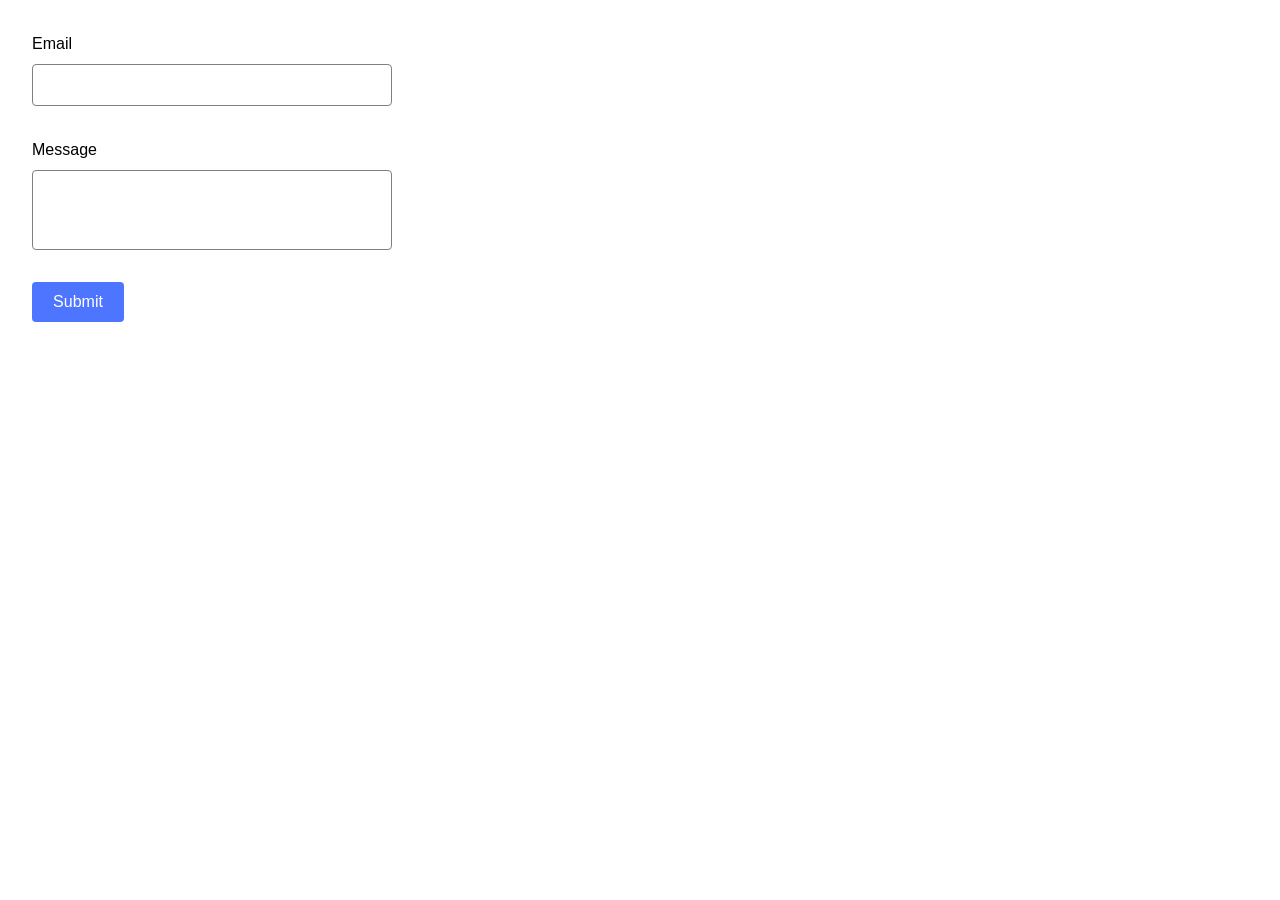
<file: src/2-form.html>
<!DOCTYPE html>
<html lang="en">
  <head>
    <meta charset="UTF-8" />
    <meta http-equiv="X-UA-Compatible" content="IE=edge" />
    <meta name="viewport" content="width=device-width, initial-scale=1.0" />
    <title>Page 3</title>
    <link rel="stylesheet" href="./css/styles.css" />
  </head>
  <body>
    <form class="feedback-form" autocomplete="off">
      <label>
        Email
        <input type="email" name="email" autofocus />
      </label>
      <label>
        Message
        <textarea name="message" rows="8"></textarea>
      </label>
      <button type="submit">Submit</button>
    </form>
    <script src="./js/2-form.js" type="module"></script>
  </body>
</html>
</file>
<file: src/css/styles.css>
body {
  background-color: #ffffff;
  width: 1440px;
  text-align: center;
}

.gallery {
  display: flex;
  flex-wrap: wrap;
  gap: 24px;
  justify-content: center;
  list-style: none;
  padding: ;
  2 
}
.gallery-item {
  width: 360px;
}

.gallery-image {
  width: 100%;
  display: block;
}

.feedback-form {
  width: 408px;
  height: 296px;
  padding: 24px;
  box-sizing: border-box;
  font-family: 'Montserrat', sans-serif;
}

.feedback-form label {
  display: flex;
  flex-direction: column;
  align-items: flex-start;
  margin-bottom: 32px;
  font-weight: 400;
  font-size: 16px;
  line-height: 24px;
  letter-spacing: 4%;
  background-color: #FFFFFF;
}

.feedback-form input,
.feedback-form textarea {
  width: 360px;
  padding: 8px;
  box-sizing: border-box;
  font-family: 'Montserrat', sans-serif;
  font-weight: 400;
  font-size: 16px;
  line-height: 24px;
  letter-spacing: 4%;
 background-color: #FFFFFF;
color: #808080;
  border: 1px solid #808080; /* Normal */
  margin-top: 8px;
border-radius: 4px;

}

.feedback-form input:hover,
.feedback-form textarea:hover {
  border: 1px solid #000000; /* Hover */
}

.feedback-form input:focus,
.feedback-form textarea:focus {
  border: 1px solid #808080; /* Active */
 background-color: #FFFFFF;
  outline: none;
}

.feedback-form textarea {
  height: 80px;
  resize: none;
}

.feedback-form button {
  width: 92px;
  height: 40px;
  font-family: 'Montserrat', sans-serif;
  font-weight: 500;
  font-size: 16px;
  line-height: 24px;
  letter-spacing: 4%;
  background-color: #4E75FF;
  color: #ffffff;
  border: none;
  cursor: pointer;
  margin: 0;
  display: block;
  border-radius: 4px;
}

.feedback-form button:hover {
  background-color: #6C8CFF;
}
</file>
